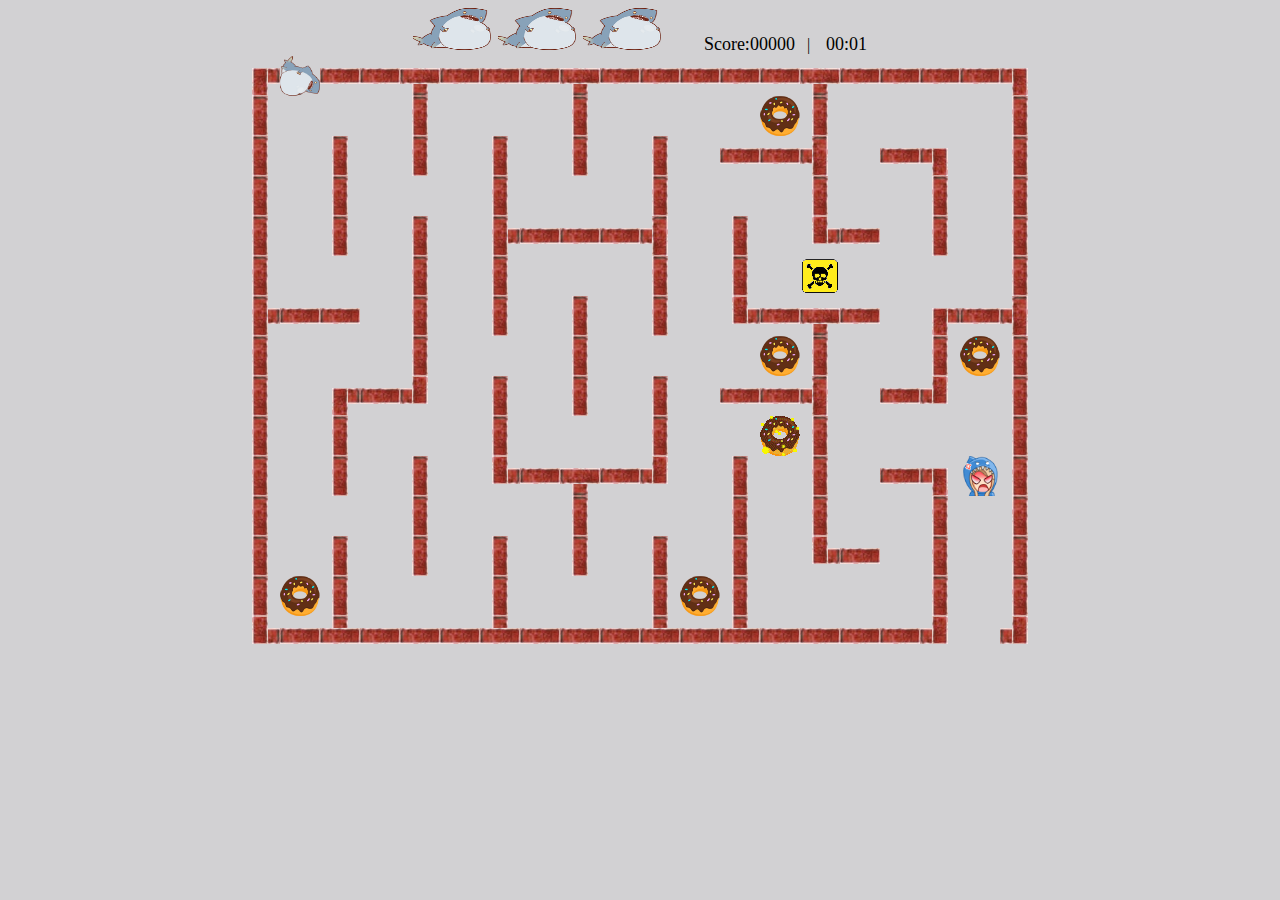
<file: index.html>
﻿<!DOCTYPE html>
<html lang="en">
<head>
    <meta charset="utf-8" />
    <meta name="viewport" content="width=device-width, initial-scale=1.0, user-scalable=no, initial-scale=1, maximum-scale=1, user-scalable=0" />
    <meta name="apple-mobile-web-app-capable" content="yes" />
    <meta name="apple-mobile-web-app-status-bar-style" content="black-translucent" />
    <meta http-equiv="X-UA-Compatible" content="ie=edge">
    <title>The Cheese Chase</title>
    <link href="CSS/LabyrintStyle.css" rel="stylesheet" />
    <script type="text/javascript" src="JavaScript/Labyrinth_1.js"></script>
</head>
<body>
    <div id="divScreenItem"></div>
    <audio id="ratHappyAudio">
        <source src="http://sprott.physics.wisc.edu/wop/sounds/rat2.wav" type="audio/vnd.wave">
    </audio>
    <audio id="ratDieAudio">
        <source src="http://s1download-universal-soundbank.com/mp3/sounds/12753.mp3" type="audio/mp3" />
    </audio>
    <div>
        <div id="divLives">
            <img id="imgLiveNrOne" src="Images/Rats/rat_large.png" />
            <img id="imgLiveNrTwo" src="Images/Rats/rat_large.png" />
            <img id="imgLiveNrThree" src="Images/Rats/rat_large.png" />&nbsp;&nbsp;&nbsp;&nbsp;&nbsp;&nbsp;&nbsp;&nbsp;&nbsp;
            <span>Score:</span><span id="spanScore">00000</span>&nbsp;&nbsp;&nbsp;|&nbsp;&nbsp;&nbsp;
            <span id="spanTime"><time id="time">00:00</time></span>
        </div>
        <script src="JavaScript/Labyrint.js"></script>
    </div>

    <div id="modalRatDied" class="modal">
        <div class="modal-content">
            <span id="modalInfoText"></span>
            <span id="closeAndContinue" class="close"></span>
        </div>

    </div>
</body>
</html>
</file>
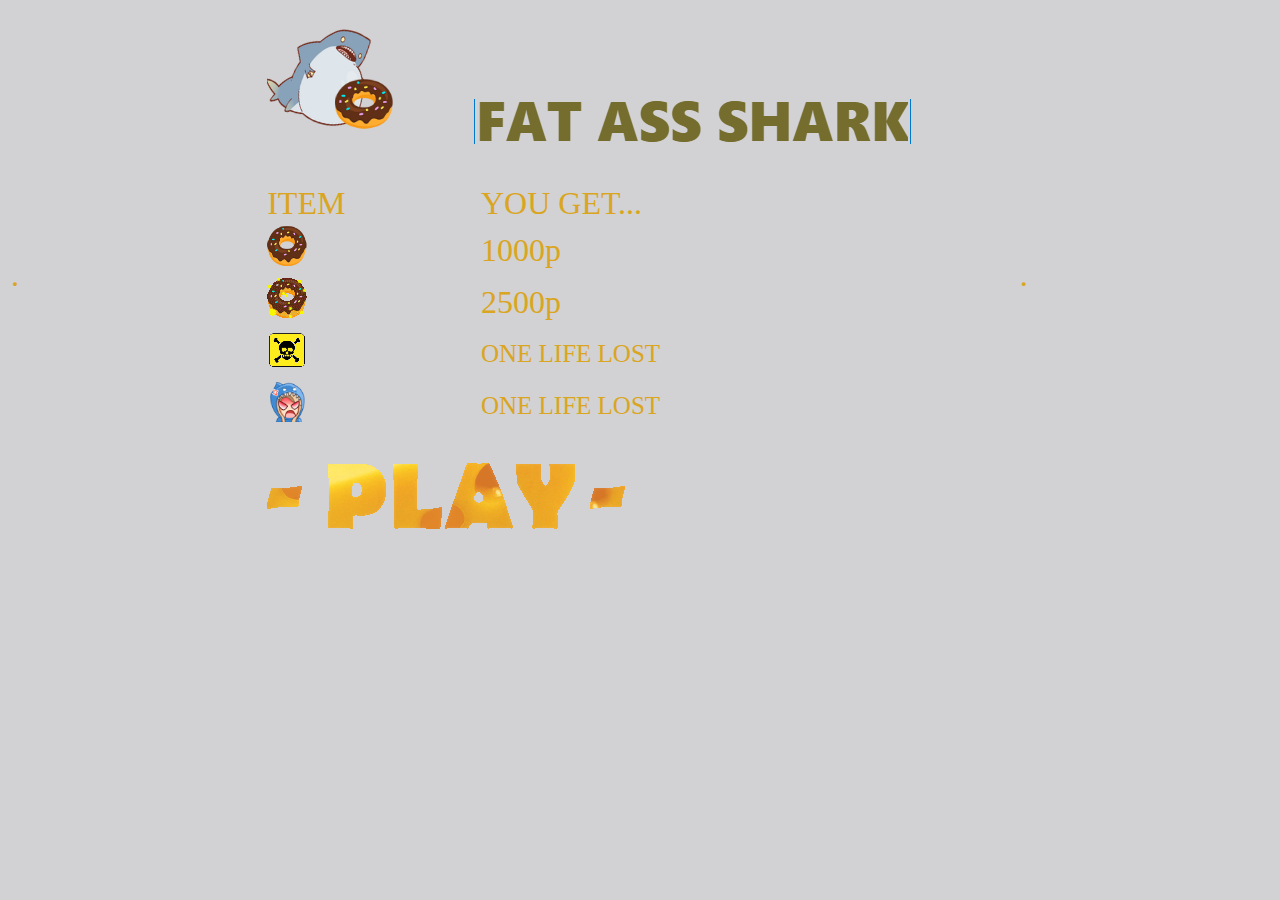
<file: TheDonutChase.html>
﻿<!DOCTYPE html>
<html lang="en">
<head>
    <meta charset="utf-8" />
    <meta name="viewport" content="width=device-width, initial-scale=1.0, user-scalable=no, initial-scale=1, maximum-scale=1, user-scalable=0" />
    <meta name="apple-mobile-web-app-capable" content="yes" />
    <meta name="apple-mobile-web-app-status-bar-style" content="black-translucent" />
    <meta http-equiv="X-UA-Compatible" content="ie=edge">
    <title>The Cheese Chase</title>
    <link href="CSS/LabyrintStyle.css" rel="stylesheet" />
</head>
<body>
        <table style="width:100%; color:goldenrod; align-content:center; font-family:'Berlin Sans FB'; font-size:32px">
            <tr>
                <td>.
                </td>
                <td style="width:60%">
                    <table>
                        <tr>
                            <td colspan="2" style="width:100%; align-items:center; align-content:center; padding-bottom:30px">
                                <img src="Images/Other/logo.png" />
                                <img src="Images/Other/name.png" />
                            </td>
                        </tr>
                        <tr>
                            <td>
                                ITEM
                            </td>
                            <td>
                                YOU GET...
                            </td>
                        </tr>
                        <tr>
                            <td>
                                <img src="Images/Other/cheese.png" />
                            </td>
                            <td>
                                1000p
                            </td>
                        </tr>
                        <tr>
                            <td>
                                <img src="Images/Other/cheese_anim.gif" />
                            </td>
                            <td>
                                2500p
                            </td>
                        </tr>
                        <tr>
                            <td>
                                <img src="Images/Other/rat_poison.png" />
                            </td>
                            <td style="font-size:25px">
                                ONE LIFE LOST
                            </td>
                        </tr>
                        <tr>
                            <td>
                                <img src="Images/Other/rat_trap.png" />
                            </td>
                            <td style="font-size:25px">
                                ONE LIFE LOST
                            </td>
                        </tr>
                        <tr>
                            <td colspan="2" style="padding-top:30px">
                                <img src="Images/Other/play.png" />
                            </td>
                        </tr>
                    </table>
                </td>
                <td>.
                </td>
            </tr>
        </table>
</body>
</html>
</file>
<file: CSS/LabyrintStyle.css>
﻿html {
    box-sizing: border-box;
}

*, *:before, *:after {
    box-sizing: inherit;
}

body {
    background-color:#D2D1D3;
}

    body > div {
        margin: 1px auto;
        text-align: center;
    }

#overlay {
    position: fixed;
    display: none;
    width: 100%;
    height: 100%;
    top: 0;
    left: 0;
    right: 0;
    bottom: 0;
    background-color: rgba(0,0,0,0.5);
    z-index: 2;
    cursor: pointer;
}

#text {
    position: absolute;
    top: 50%;
    left: 50%;
    font-size: 50px;
    color: white;
    transform: translate(-50%,-50%);
    -ms-transform: translate(-50%,-50%);
}

/* Display set to none*/
.modal {
    display: none;
    position: fixed; 
    z-index: 1;
    padding-top: 100px;
    left: 0;
    top: 0;
    width: 100%;
    height: 100%;
    overflow: auto; 
    background-color: rgb(0,0,0);
    background-color: rgba(0,0,0,0.4);
}

/* Inner content of the overlay modal */
.modal-content {
    background-color: #fefefe;
    margin: auto;
    padding: 20px;
    border: 1px solid #888;
    width: 40%;
}

.close {
    color: #aaaaaa;
    float: inherit;
    font-size: 28px;
    font-weight: bold;
    text-decoration:underline;
}

    .close:hover,
    .close:focus {
        color: #000;
        text-decoration:underline;
        cursor:pointer;
    }

/*The size of each tile*/
.tile {
    width: 40px;
    height: 40px;
    display: inline-block;
    vertical-align: top;
}


/*-----------------------------------------------------------*/
/* MrRat will encounter walls and cheese.                    */
/* MrRat can't move through walls, but can eat cheese.       */
/*-----------------------------------------------------------*/
.wall {
    background-image: url(../Images/Bricks/brick_0.png);
}
.wall_0 {
    background-image:url(../Images/Bricks/brick_0.png);
}
.wall_1 {
    background-image: url(../Images/Bricks/brick_1.png);
}
.wall_2 {
    background-image: url(../Images/Bricks/brick_2.png);
}
.wall_3 {
    background-image: url(../Images/Bricks/brick_3.png);
}
.wall_4 {
    background-image: url(../Images/Bricks/brick_4.png);
}
.wall_5 {
    background-image: url(../Images/Bricks/brick_5.png);
}
.wall_6 {
    background-image: url(../Images/Bricks/brick_6.png);
}
.wall_7 {
    background-image: url(../Images/Bricks/brick_7.png);
}
.wall_8 {
    background-image: url(../Images/Bricks/brick_8.png);
}
.wall_9 {
    background-image: url(../Images/Bricks/brick_9.png);
}

/*Change to image*/
.cheese {
    background-image: url('../Images/Other/cheese.png');
}

/*The rat trap image*/
.const_rat_trap {
    background-image: url('../Images/Other/rat_trap.png');
}

/*The */
.ratPoison {
    background-image: url('../Images/Other/rat_poison.png');
}

.randomCheese {
    background-image: url('../Images/Other/cheese_anim.gif');
}


.mrrat {
    background-image: url('../Images/Rats/rat_right.png');
}

.right {
    background-image: url('../Images/Rats/rat_right.png');
}

.left {
    background-image: url('../Images/Rats/rat_left.png');
}

.up {
    background-image: url('../Images/Rats/rat_up.png');
}

.down {
    background-image: url('../Images/Rats/rat_down.png');
}

span {
    font-family:Verdana;
    font-size:large;
}
</file>
